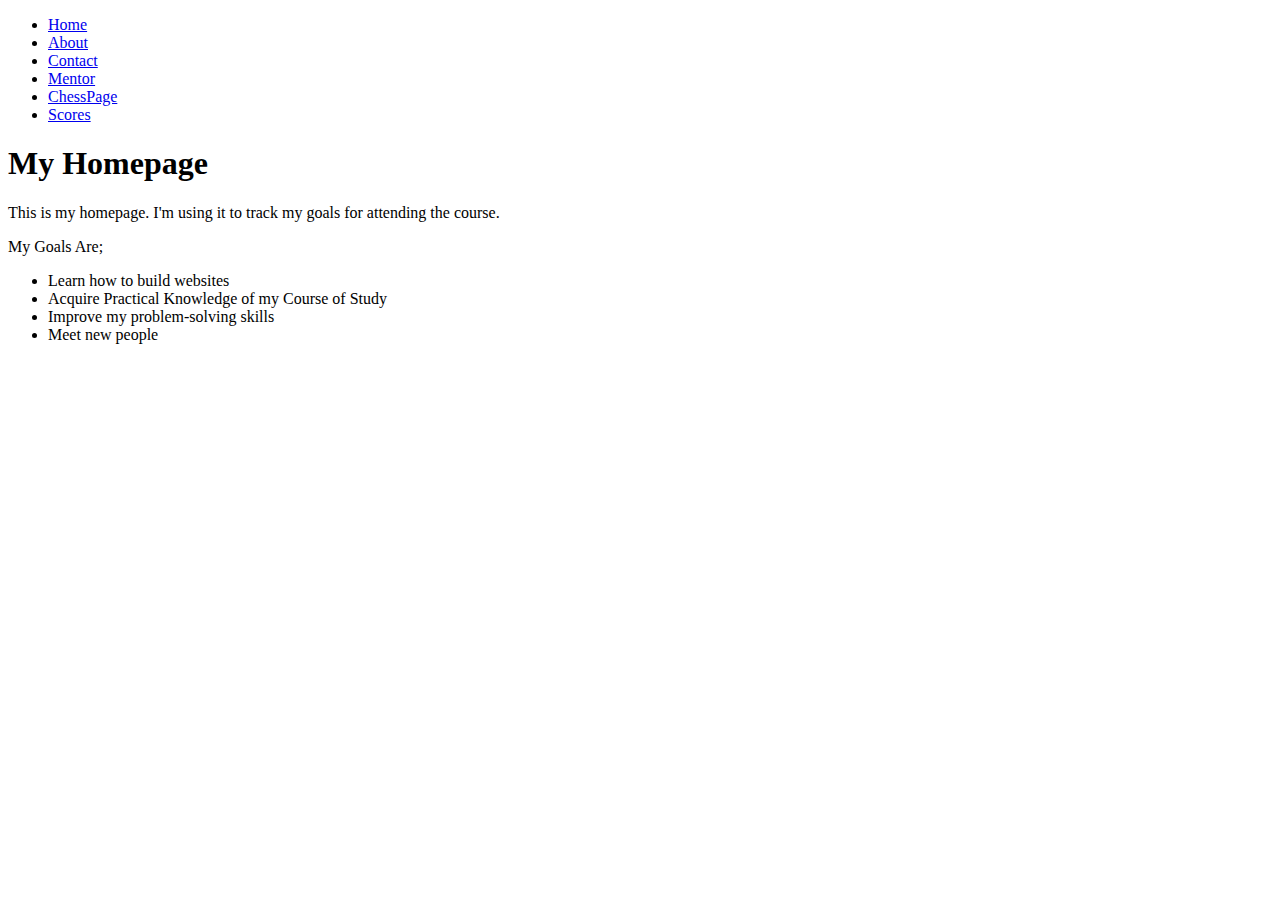
<file: index.html>
<!DOCTYPE html>
<html lang="en">

<head>
  <meta charset="UTF-8">
  <meta name="viewport" content="width=device-width, initial-scale=1.0">
  <title>Document</title>
</head>

<body>
  <header>
    <nav>
      <ul>
        <li>
          <a href="#">Home</a>
        </li>
        <li>
          <a href="AboutPage.html">About</a>
        </li>
        <li>
          <a href="Contacts.html">Contact</a>
        </li>
        <li>
          <a href="Mentor.html">Mentor</a>
        </li>
        <li>
          <a href="Chess.html">ChessPage</a>
        </li>
        <li>
          <a href="Scores.html">Scores</a>
        </li>
      </ul>
    </nav>

  </header>
  <main>
    <h1>My Homepage</h1>
    <p>This is my homepage. I'm using it to track my goals for attending the course.</p>
    <p>My Goals Are;</p>
    <ul>
      <li>Learn how to build websites</li>
      <li>Acquire Practical Knowledge of my Course of Study</li>
      <li>Improve my problem-solving skills</li>
      <li>Meet new people</li>
    </ul>
  </main>

</body>

</html>
</file>
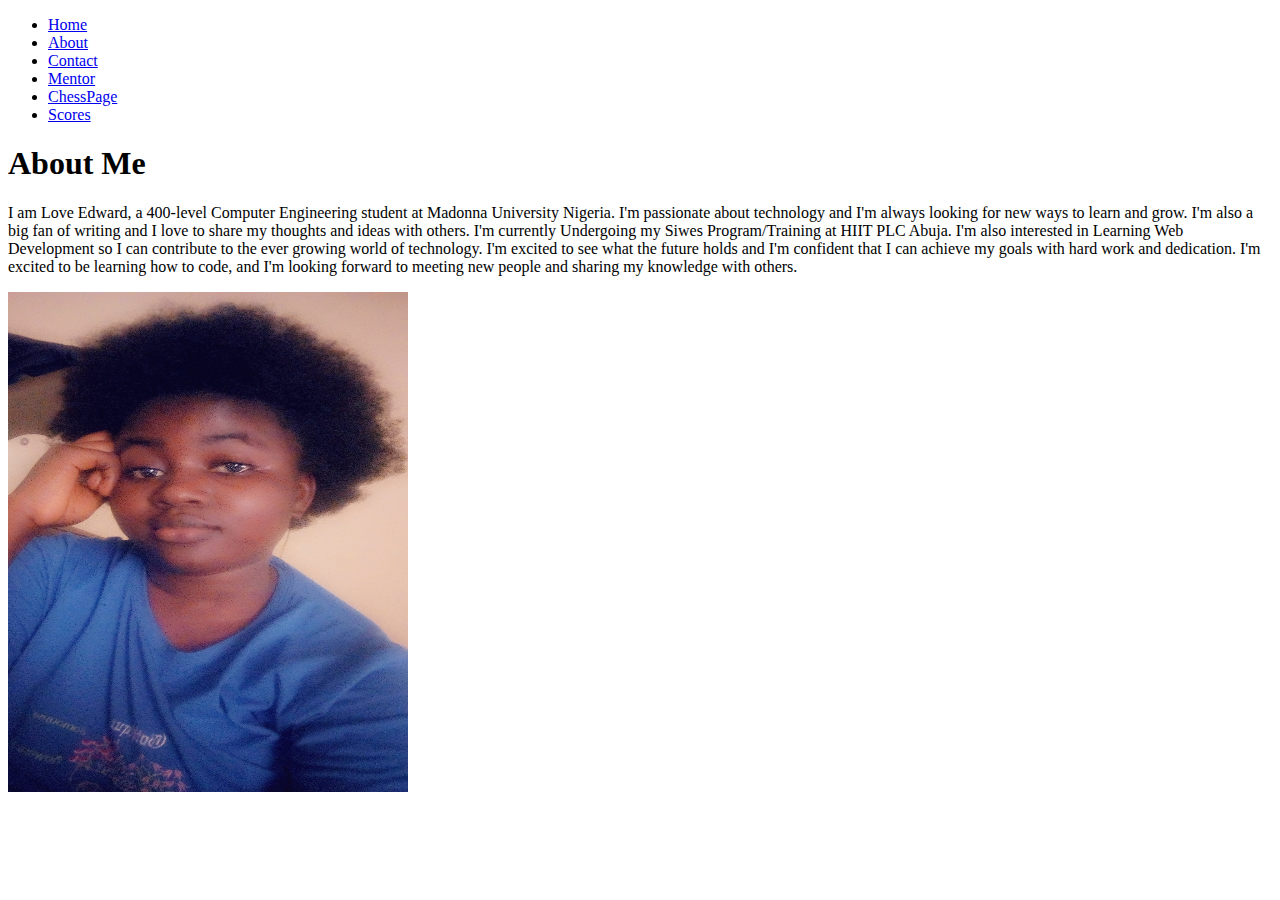
<file: AboutPage.html>
<!DOCTYPE html>
<html lang="en">

<head>
  <meta charset="UTF-8">
  <meta name="viewport" content="width=device-width, initial-scale=1.0">
  <title>Document</title>
</head>

<body>
  <header>
    <nav>
      <ul>
        <li>
          <a href="index.html">Home</a>
        </li>
        <li>
          <a href="AboutPage.html">About</a>
        </li>
        <li>
          <a href="Contacts.html">Contact</a>
        </li>
        <li>
          <a href="Mentor.html">Mentor</a>
        </li>
        <li>
          <a href="Chess.html">ChessPage</a>
        </li>
        <li>
          <a href="Scores.html">Scores</a>
        </li>
      </ul>
    </nav>

  </header>

  <main>
    <h1>About Me</h1>
    <p>I am Love Edward, a 400-level Computer Engineering student at Madonna University Nigeria. I'm passionate about
      technology and I'm always looking for new ways to learn and grow. I'm also a big fan of writing and I love to
      share my thoughts and ideas with others. I'm currently Undergoing my Siwes Program/Training at HIIT PLC Abuja.
      I'm also interested in Learning Web Development so I can contribute to the ever growing world of technology. I'm
      excited to see what the future holds and I'm confident that I can achieve my goals with hard work and dedication.
      I'm excited to be learning how to code, and I'm looking forward to meeting new people and sharing my knowledge
      with others.</p>

    <img src="./Snapchat-686640917.jpg" alt="My Picture" width="400px" height="500px">
  </main>

</body>

</html>
</file>
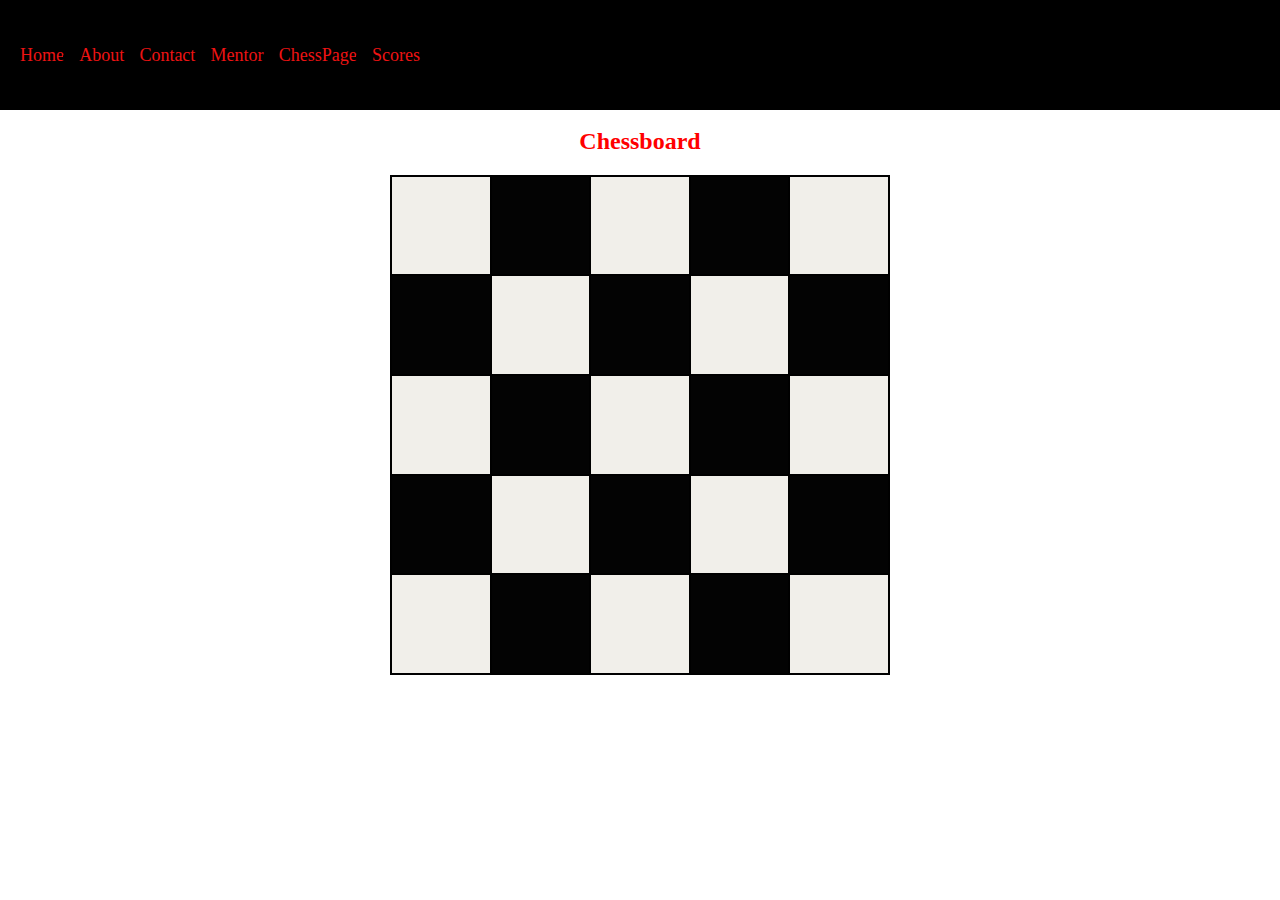
<file: Chess.html>
<!DOCTYPE html>
<html lang="en">

<head>
  <meta charset="UTF-8">
  <meta name="viewport" content="width=device-width, initial-scale=1.0">
  <title>Document</title>
  <link rel="stylesheet" href="chess.css">
  <link rel="stylesheet" href="header.css">
</head>

<body>
  <header>
    <nav>
      <ul>
        <li>
          <a href="index.html">Home</a>
        </li>
        <li>
          <a href="AboutPage.html">About</a>
        </li>
        <li>
          <a href="Contacts.html">Contact</a>
        </li>
        <li>
          <a href="Mentor.html">Mentor</a>
        </li>
        <li>
          <a href="Chess.html">ChessPage</a>
        </li>
        <li>
          <a href="Scores.html">Scores</a>
        </li>
      </ul>
    </nav>

  </header>

  <main>
    <h2>
      Chessboard
    </h2>

    <table>
      <tr>
        <td class="White"></td>
        <td class="Black"></td>
        <td class="White"></td>
        <td class="Black"></td>
        <td class="White"></td>
      </tr>

      <tr>

        <td class="Black"></td>
        <td class="White"></td>
        <td class="Black"></td>
        <td class="White"></td>
        <td class="Black"></td>
      </tr>

      <tr>
        <td class="White"></td>
        <td class="Black"></td>
        <td class="White"></td>
        <td class="Black"></td>
        <td class="White"></td>
      </tr>

      <tr>

        <td class="Black"></td>
        <td class="White"></td>
        <td class="Black"></td>
        <td class="White"></td>
        <td class="Black"></td>
      </tr>

      <tr>
        <td class="White"></td>
        <td class="Black"></td>
        <td class="White"></td>
        <td class="Black"></td>
        <td class="White"></td>
      </tr>
    </table>
  </main>
</body>

</html>
</file>
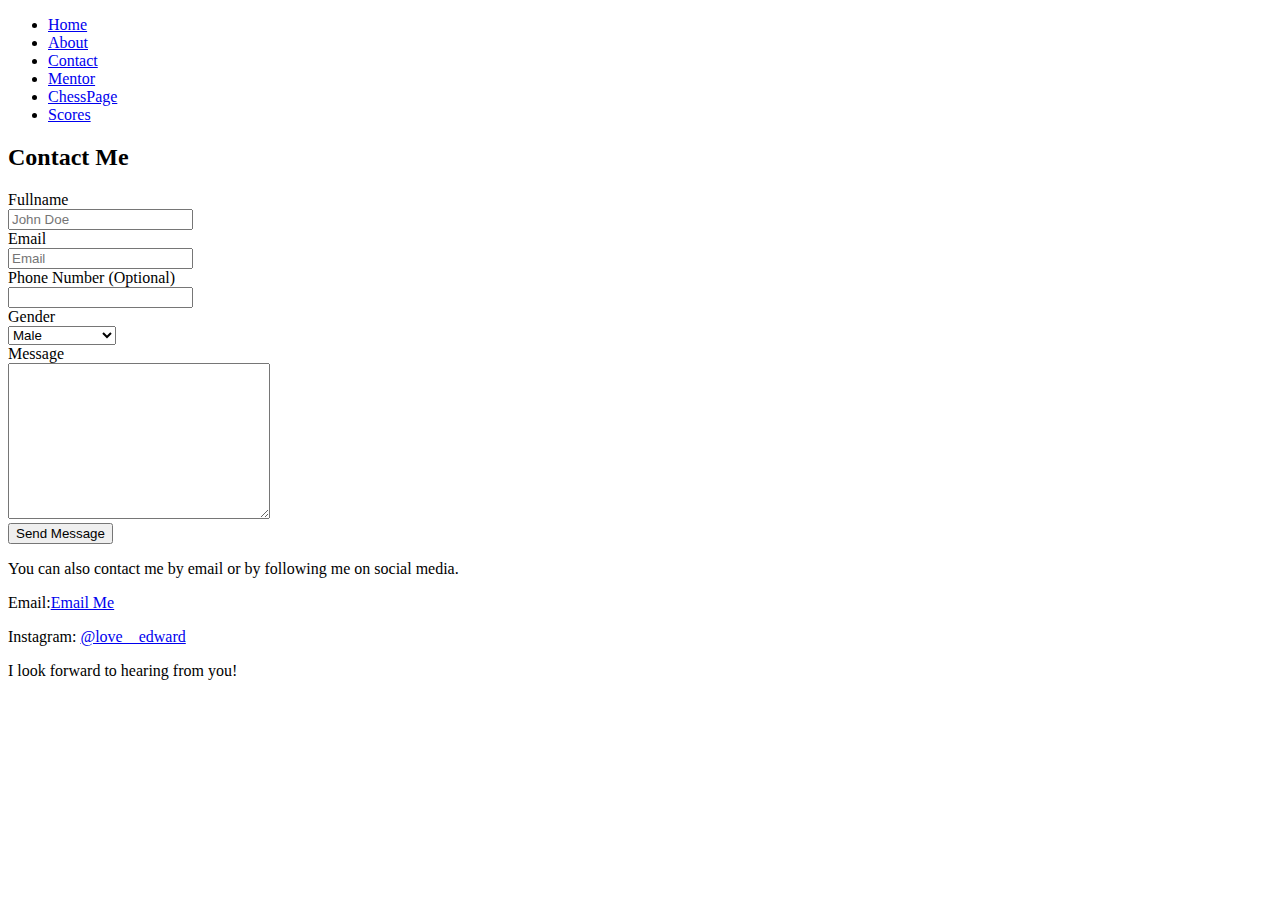
<file: Contacts.html>
<!DOCTYPE html>
<html lang="en">

<head>
  <meta charset="UTF-8">
  <meta name="viewport" content="width=device-width, initial-scale=1.0">
  <title>Document</title>
</head>

<body>
  <header>
    <nav>
      <ul>
        <li>
          <a href="index.html">Home</a>
        </li>
        <li>
          <a href="AboutPage.html">About</a>
        </li>
        <li>
          <a href="Contacts.html">Contact</a>
        </li>
        <li>
          <a href="Mentor.html">Mentor</a>
        </li>
        <li>
          <a href="Chess.html">ChessPage</a>
        </li>
        <li>
          <a href="Scores.html">Scores</a>
        </li>
      </ul>
    </nav>

  </header>

  <main>
    <h2>Contact Me</h2>
    <form action="">
      <label for="Name">Fullname</label><br>
      <input type="text" placeholder="John Doe" required><br>
      <label for="Email">Email</label><br>
      <input type="text" placeholder="Email" required><br>
      <label for="Phone">Phone Number <span>(Optional)</span></label><br>
      <input type="tel" name="Phone" id="Phone"><br>
      <label for="gender">Gender</label><br>
      <select name="gender" id="gender">
        <option value="" Disabled select>Select Gender</option>
        <option value="Male">Male</option>
        <option value="Female">Female</option>
      </select><br>
      <label for="Message">Message</labe><br>
        <textarea name="Message" id="" cols="30" rows="10" required></textarea> <br>

        <button>Send Message</button>
    </form>


    <p>You can also contact me by email or by following me on social media.</p>

    <p>Email:<a href="mailto:humbleuzochi@gmail.com" target="_blank">Email Me</a> </a></p>

    <p>Instagram: <a href="https://www.instagram.com/love__edward/">@love__edward</a></p>

    <p>I look forward to hearing from you!</p>
  </main>
</body>

</html>
</file>
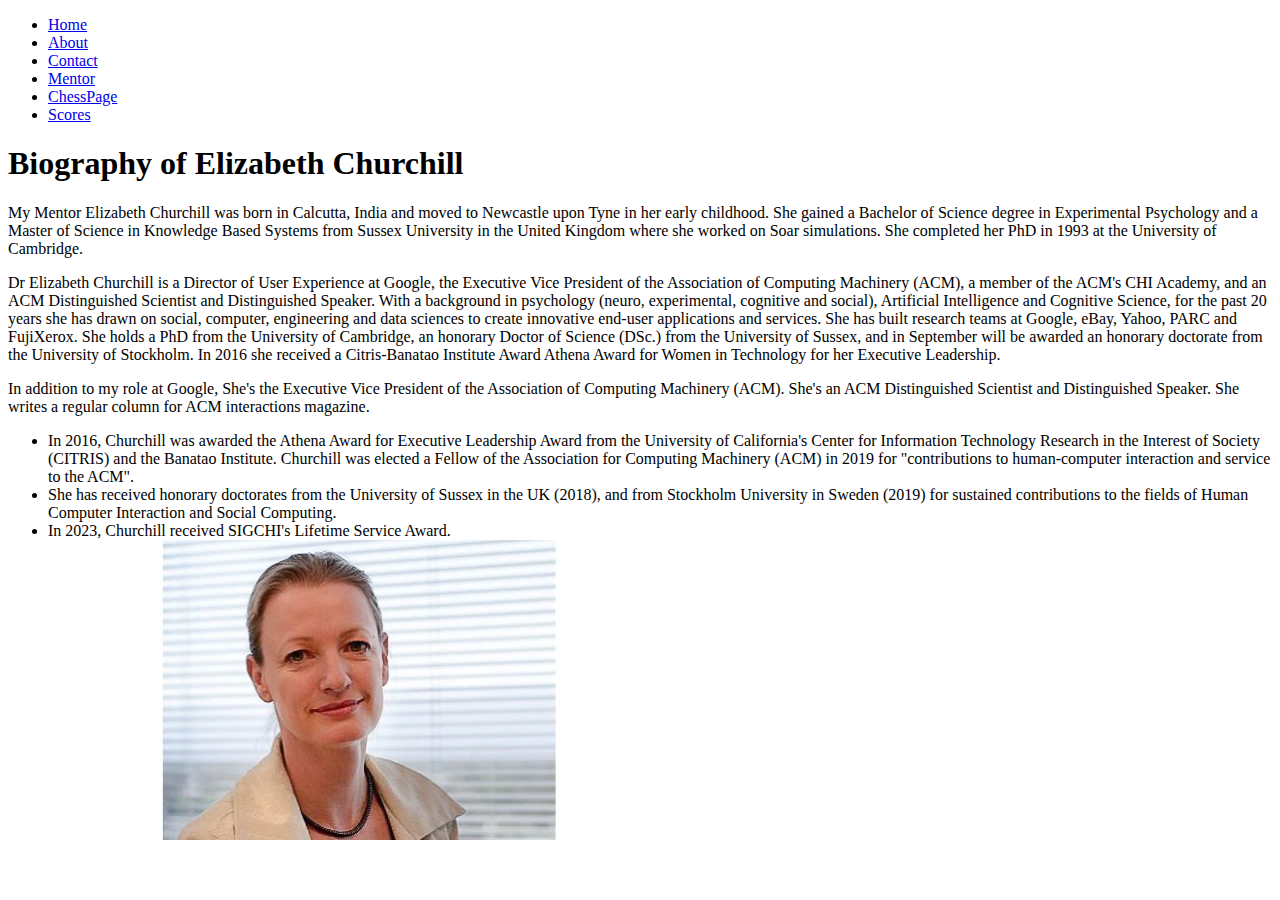
<file: Mentor.html>
<!DOCTYPE html>
<html lang="en">

<head>
  <meta charset="UTF-8">
  <meta name="viewport" content="width=device-width, initial-scale=1.0">
  <title>Document</title>
</head>

<body>
  <header>
    <nav>
      <ul>
        <li>
          <a href="index.html">Home</a>
        </li>
        <li>
          <a href="AboutPage.html">About</a>
        </li>
        <li>
          <a href="Contacts.html">Contact</a>
        </li>
        <li>
          <a href="Mentor.html">Mentor</a>
        </li>
        <li>
          <a href="Chess.html">ChessPage</a>
        </li>
        <li>
          <a href="Scores.html">Scores</a>
        </li>
      </ul>
    </nav>

  </header>

  <main>
    <h1>Biography of Elizabeth Churchill</h1>
    <p>
      My Mentor Elizabeth Churchill was born in Calcutta, India and moved to Newcastle upon Tyne in her early childhood.
      She gained a Bachelor of
      Science degree in Experimental Psychology and a Master of Science in Knowledge Based Systems from Sussex
      University in the United Kingdom where she worked on Soar simulations. She completed her PhD in 1993 at the
      University of Cambridge.
    </p>
    <p>Dr Elizabeth Churchill is a Director of User Experience at Google, the Executive Vice President of the
      Association of Computing Machinery (ACM), a member of the ACM's CHI Academy, and an ACM Distinguished Scientist
      and Distinguished Speaker. With a background in psychology (neuro, experimental, cognitive and social), Artificial
      Intelligence and Cognitive Science, for the past 20 years she has drawn on social, computer, engineering and data
      sciences to create innovative end-user applications and services. She has built research teams at Google, eBay,
      Yahoo, PARC and FujiXerox. She holds a PhD from the University of Cambridge, an honorary Doctor of Science (DSc.)
      from the University of Sussex, and in September will be awarded an honorary doctorate from the University of
      Stockholm. In 2016 she received a Citris-Banatao Institute Award Athena Award for Women in Technology for her
      Executive Leadership.
    <P>In addition to my role at Google, She's the Executive Vice President of the Association of Computing Machinery
      (ACM). She's an ACM
      Distinguished Scientist and Distinguished Speaker. She writes a regular column for ACM interactions magazine.</P>
    </p>
    <ul>
      <li> In 2016, Churchill was awarded the Athena Award for Executive Leadership Award from the University of
        California's
        Center for Information Technology Research in the Interest of Society (CITRIS) and the Banatao Institute.
        Churchill was elected a Fellow of the Association for Computing Machinery (ACM) in 2019 for "contributions to
        human-computer interaction and service to the ACM".</li>
      <li>
        She has received honorary doctorates from the University
        of Sussex in the UK (2018), and from Stockholm University in Sweden (2019) for sustained contributions to the
        fields of Human Computer Interaction and Social Computing.
      </li>
      <li>In 2023, Churchill received SIGCHI's Lifetime
        Service Award.</li>

      <img src="./Elizabeth-F.-Churchill.jpg" alt="My Mentor">
  </main>
</body>

</html>
</file>
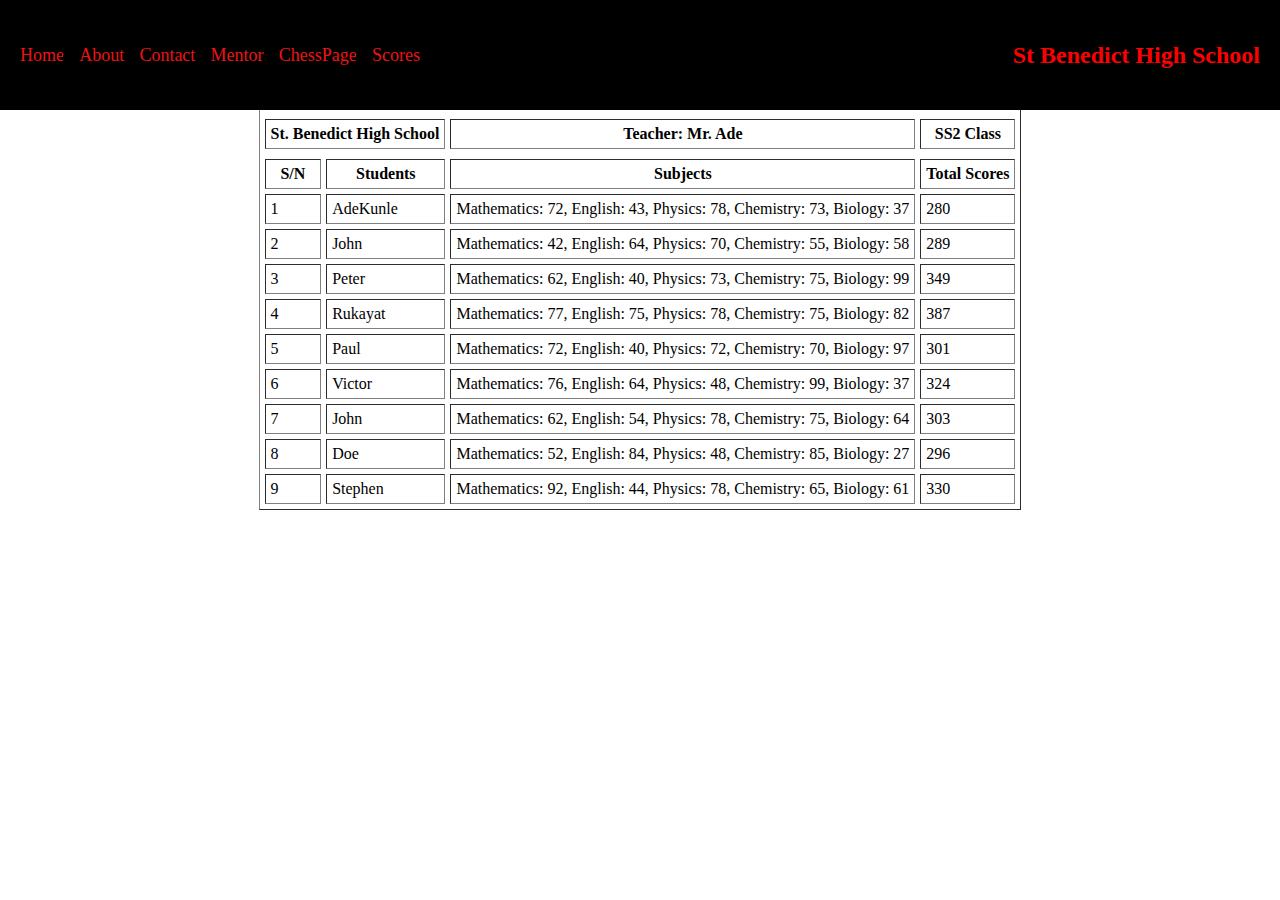
<file: Scores.html>
<!DOCTYPE html>
<html lang="en">

<head>
  <meta charset="UTF-8">
  <meta name="viewport" content="width=device-width, initial-scale=1.0">
  <title>Document</title>
  <link rel="stylesheet" href="header.css">
</head>

<body>
  <header>
    <nav>
      <ul>
        <li>
          <a href="index.html">Home</a>
        </li>
        <li>
          <a href="AboutPage.html">About</a>
        </li>
        <li>
          <a href="Contacts.html">Contact</a>
        </li>
        <li>
          <a href="Mentor.html">Mentor</a>
        </li>
        <li>
          <a href="Chess.html">ChessPage</a>
        </li>
        <li>
          <a href="Scores.html">Scores</a>
        </li>
      </ul>
    </nav>
    <h2>
      St Benedict High School
    </h2>

  </header>

  <main>


    <table border="1" cellpadding="5" cellspacing="5">
      <thead>
        <tr id="heading">
        <tr id="heading">
          <th colspan="2">St. Benedict High School</th>
          <th>Teacher: Mr. Ade</th>
          <th>SS2 Class</th>
        </tr>
        <tr id="heading"></tr>
        <th>S/N</th>
        <th>Students</th>
        <th>Subjects</th>
        <th colspan="2">Total Scores</th>
        </tr>
      </thead>

      <tbody>
        <tr class="student">
          <td>1</td>
          <td>AdeKunle</td>
          <td>Mathematics: 72, English: 43, Physics: 78, Chemistry: 73, Biology: 37</td>
          <td>280</td>
        </tr>

        <tr class="student">
          <td>2</td>
          <td>John</td>
          <td>Mathematics: 42, English: 64, Physics: 70, Chemistry: 55, Biology: 58</td>
          <td>289</td>
        </tr>

        <tr class="student">
          <td>3</td>
          <td>Peter</td>
          <td>Mathematics: 62, English: 40, Physics: 73, Chemistry: 75, Biology: 99</td>
          <td>349</td>
        </tr>

        <tr class="student">
          <td>4</td>
          <td>Rukayat</td>
          <td>Mathematics: 77, English: 75, Physics: 78, Chemistry: 75, Biology: 82</td>
          <td>387</td>
        </tr>

        <tr class="student">
          <td>5</td>
          <td>Paul</td>
          <td>Mathematics: 72, English: 40, Physics: 72, Chemistry: 70, Biology: 97</td>
          <td>301</td>
        </tr>

        <tr class="student">
          <td>6</td>
          <td>Victor</td>
          <td>Mathematics: 76, English: 64, Physics: 48, Chemistry: 99, Biology: 37</td>
          <td>324</td>
        </tr>

        <tr class="student">
          <td>7</td>
          <td>John</td>
          <td>Mathematics: 62, English: 54, Physics: 78, Chemistry: 75, Biology: 64</td>
          <td>303</td>
        </tr>

        <tr class="student">
          <td>8</td>
          <td>Doe</td>
          <td>Mathematics: 52, English: 84, Physics: 48, Chemistry: 85, Biology: 27</td>
          <td>296</td>
        </tr>

        <tr class="student">
          <td>9</td>
          <td>Stephen</td>
          <td>Mathematics: 92, English: 44, Physics: 78, Chemistry: 65, Biology: 61</td>
          <td>330</td>
        </tr>
      </tbody>
    </table>
  </main>
</body>

</html>
</file>
<file: chess.css>
table {
  border-collapse: collapse;
  align-items: center;
  width: 500px;
  height: 500px;
  border: 1px;
}

td {
  width: 50px;
  height: 50px;
  text-align: center;
  border: 2px solid black;
}

.White {
  background-color: #f1efea;

}

.Black {
  background-color: #030303;

}
</file>
<file: header.css>
* {
  box-sizing: border-box;
}


main {
  display: flex;
  flex-direction: column;
  align-items: center;
  justify-content: center;
  padding: 100px 60px;
}

h2 {
  color: red;
}


button {
  cursor: pointer;

}

header {
  background-color: black;
  padding: 0px 20px;
  height: 110px;
  display: flex;
  flex-direction: row;
  align-items: center;
  justify-content: space-between;
  position: fixed;
  top: 0;
  left: 0;
  width: 100vw;
  z-index: 1;
}


nav ul {
  display: flex;
  justify-content: space-between;
  padding: 0;
  width: 400px;
}

header nav a {
  color: #ee1313;
  font-size: 18px;
  text-decoration: none;

}
</file>
